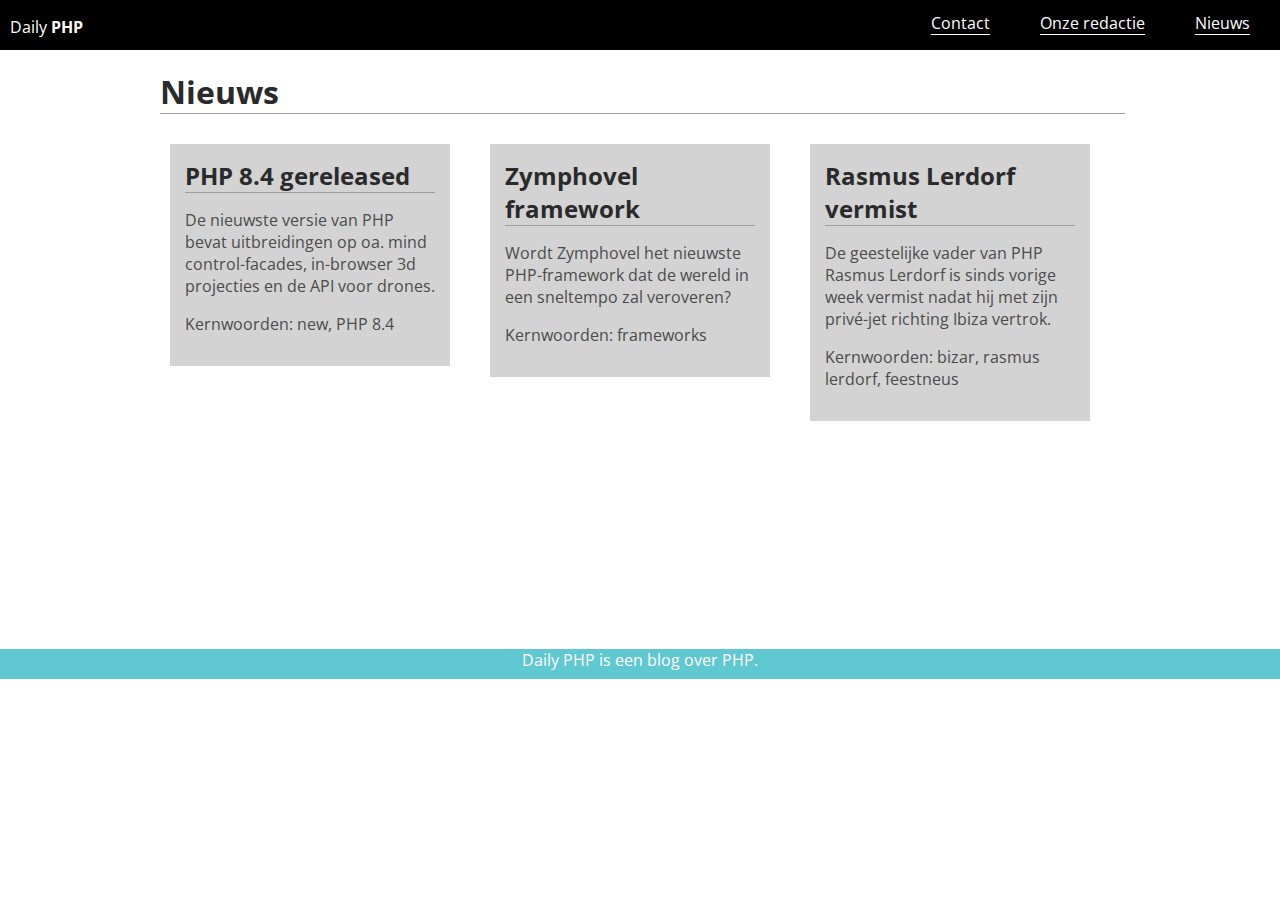
<file: Opdrachten/Include_require/view/index.html>
<!DOCTYPE html>
<html>
<head>
    <meta charset="utf-8">
    <meta name="viewport" content="width=device-width, initial-scale=1">
	<title>Insert_require</title>
	<link rel="stylesheet" type="text/css" href="css/index.css">
	
    <link href='https://fonts.googleapis.com/css?family=Open+Sans' rel='stylesheet' type='text/css'>
    <link href='https://fonts.googleapis.com/css?family=Didact+Gothic' rel='stylesheet' type='text/css'>
</head>

<body>
   
   <nav>
      
       <ul class="cfx">    
                                                                  
            <p>Daily <strong>PHP</strong></p>                                                      
                                                                   
            <li><a href="#">Nieuws</a></li>                                       
            <li><a href="#">Onze redactie</a></li>
            <li><a href="#">Contact</a></li>
            
       </ul>
       
    </nav>   
   
    
    <main id="wrapper">
        
        <h1>Nieuws</h1>
        
        <div class="artikel">
            
            <h2>PHP 8.4 gereleased</h2>
            <p>De nieuwste versie van PHP bevat uitbreidingen op oa. mind control-facades, in-browser 3d projecties en de API voor drones.</p>
            <p>Kernwoorden: new, PHP 8.4</p>
            
        </div>
        
        <div class="artikel">
            
            <h2>Zymphovel framework</h2>
            <p>Wordt Zymphovel het nieuwste PHP-framework dat de wereld in een sneltempo zal veroveren?</p>
            <p>Kernwoorden: frameworks</p>
            
        </div>
        
        <div class="artikel">
            
            <h2>Rasmus Lerdorf vermist</h2>
            <p>De geestelijke vader van PHP Rasmus Lerdorf is sinds vorige week vermist nadat hij met zijn privé-jet richting Ibiza vertrok.</p>
            <p>Kernwoorden: bizar, rasmus lerdorf, feestneus</p>
            
        </div>
        
    </main>
    
    </body>  
    
    <footer>
         
          <p>Daily PHP is een blog over PHP.</p>
          
    </footer> 

</html>
</file>
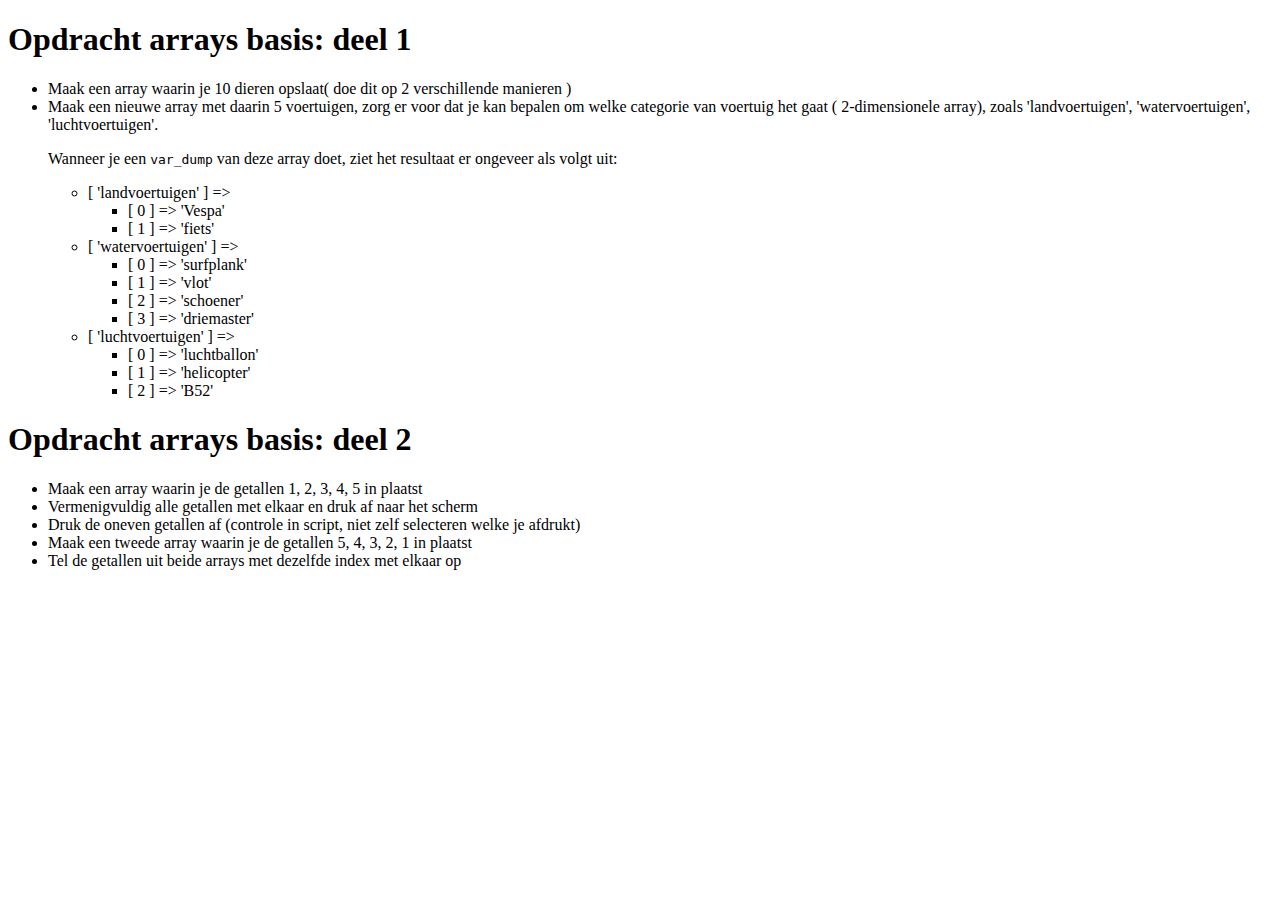
<file: Opdrachten/opdracht-arrays-basis/opdracht-arrays-basis.html>
<!doctype html>
<html>
    <head>
        <meta charset="utf-8">
        <meta name="viewport" content="width=device-width, initial-scale=1">
        <title>Opdracht arrays basis</title>
        <link rel="stylesheet" href="http://web-backend.local/css/global.css">
        <link rel="stylesheet" href="http://web-backend.local/css/facade.css">
        <link rel="stylesheet" href="http://web-backend.local/css/directory.css">
    </head>
    <body class="web-backend-opdracht">
        
        <section class="body">
        
            <h1>Opdracht arrays basis: deel 1</h1>

            <ul>

                <li>Maak een array waarin je 10 dieren opslaat( doe dit op 2 verschillende manieren )</li>

                <li>Maak een nieuwe array met daarin 5 voertuigen, zorg er voor dat je kan bepalen om welke categorie van voertuig het gaat ( 2-dimensionele array), zoals 'landvoertuigen', 'watervoertuigen', 'luchtvoertuigen'. 
                <p>Wanneer je een <code>var_dump</code> van deze array doet, ziet het resultaat er ongeveer als volgt uit:</p>
                    
                    <ul class="array-notation pre">
                        <li>
                            [ 'landvoertuigen' ] => 
                            <ul>
                                <li>[ 0 ] => 'Vespa'</li>
                                <li>[ 1 ] => 'fiets'</li>
                            </ul>
                        </li>
                        <li>
                            [ 'watervoertuigen' ] => 
                            <ul>
                                <li>[ 0 ] => 'surfplank'</li>
                                <li>[ 1 ] => 'vlot'</li>
                                <li>[ 2 ] => 'schoener'</li>
                                <li>[ 3 ] => 'driemaster'</li>
                            </ul>
                        </li>
                        <li>
                            [ 'luchtvoertuigen' ] => 
                            <ul>
                                <li>[ 0 ] => 'luchtballon'</li>
                                <li>[ 1 ] => 'helicopter'</li>
                                <li>[ 2 ] => 'B52'</li>
                            </ul>
                        </li>
                    </ul>

                </li>

            </ul> 

            <h1 class="extra">Opdracht arrays basis: deel 2</h1>

            <ul>
                <li>Maak een array waarin je de getallen 1, 2, 3, 4, 5 in plaatst</li>

                <li>Vermenigvuldig alle getallen met elkaar en druk af naar het scherm</li>

                <li>Druk de oneven getallen af (controle in script, niet zelf selecteren welke je afdrukt)</li>

                <li>Maak een tweede array waarin je de getallen 5, 4, 3, 2, 1 in plaatst</li>

                <li>Tel de getallen uit beide arrays met dezelfde index met elkaar op</li>
            </ul>
        
        </section>

    </body>
</html>
</file>
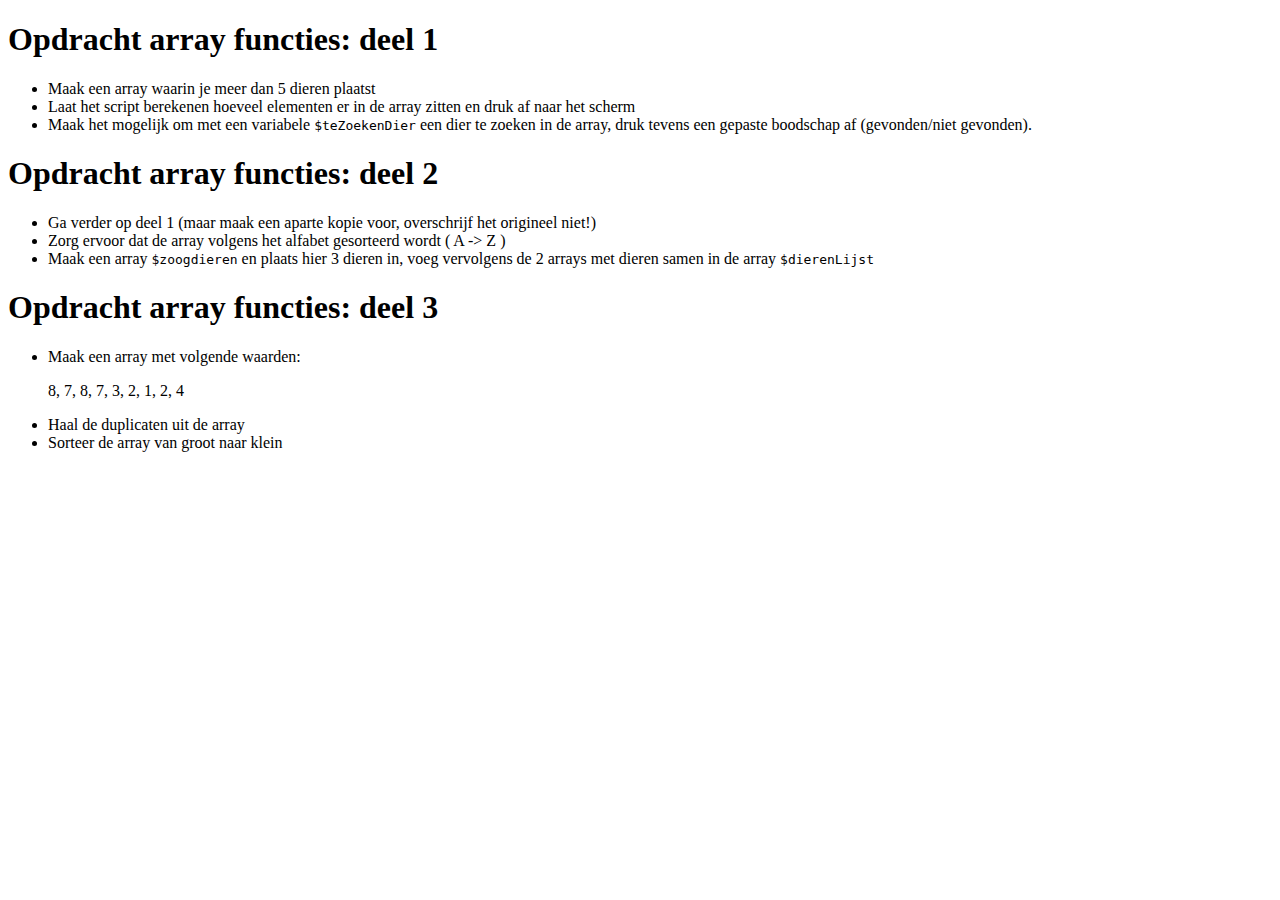
<file: Opdrachten/opdracht-arrays-functions/opdracht-arrays-functions.html>
<!doctype html>
<html>
    <head>
        <meta charset="utf-8">
        <meta name="viewport" content="width=device-width, initial-scale=1">
        <title>Opdracht array functies</title> 
        <link rel="stylesheet" href="http://web-backend.local/css/global.css">
        <link rel="stylesheet" href="http://web-backend.local/css/facade.css">
        <link rel="stylesheet" href="http://web-backend.local/css/directory.css">
    </head>
    <body class="web-backend-opdracht">
        
        <section class="body">
            
            <h1>Opdracht array functies: deel 1</h1>

            <ul>
                <li>Maak een array waarin je meer dan 5 dieren plaatst</li>

                <li>Laat het script berekenen hoeveel elementen er in de array zitten en druk af naar het scherm</li>

                <li>Maak het mogelijk om met een variabele <code>$teZoekenDier</code> een dier te zoeken in de array, druk tevens een gepaste boodschap af (gevonden/niet gevonden).</li>

            </ul> 

            <h1 class="extra">Opdracht array functies: deel 2</h1>

            <ul>
                <li>Ga verder op deel 1 (maar maak een aparte kopie voor, overschrijf het origineel niet!)</li>

                <li>Zorg ervoor dat de array volgens het alfabet gesorteerd wordt ( A -> Z )</li>

                <li>Maak een array <code>$zoogdieren</code> en plaats hier 3 dieren in, voeg vervolgens de 2 arrays met dieren samen in de array <code>$dierenLijst</code></li>
            </ul>


            <h1 class="extra">Opdracht array functies: deel 3</h1>

            <ul>
                <li>Maak een array met volgende waarden:
                    <p>8, 7, 8, 7, 3, 2, 1, 2, 4</p>
                </li>

                <li>Haal de duplicaten uit de array</li>

                <li>Sorteer de array van groot naar klein</li>

            </ul>

        </section>

    </body>
</html>
</file>
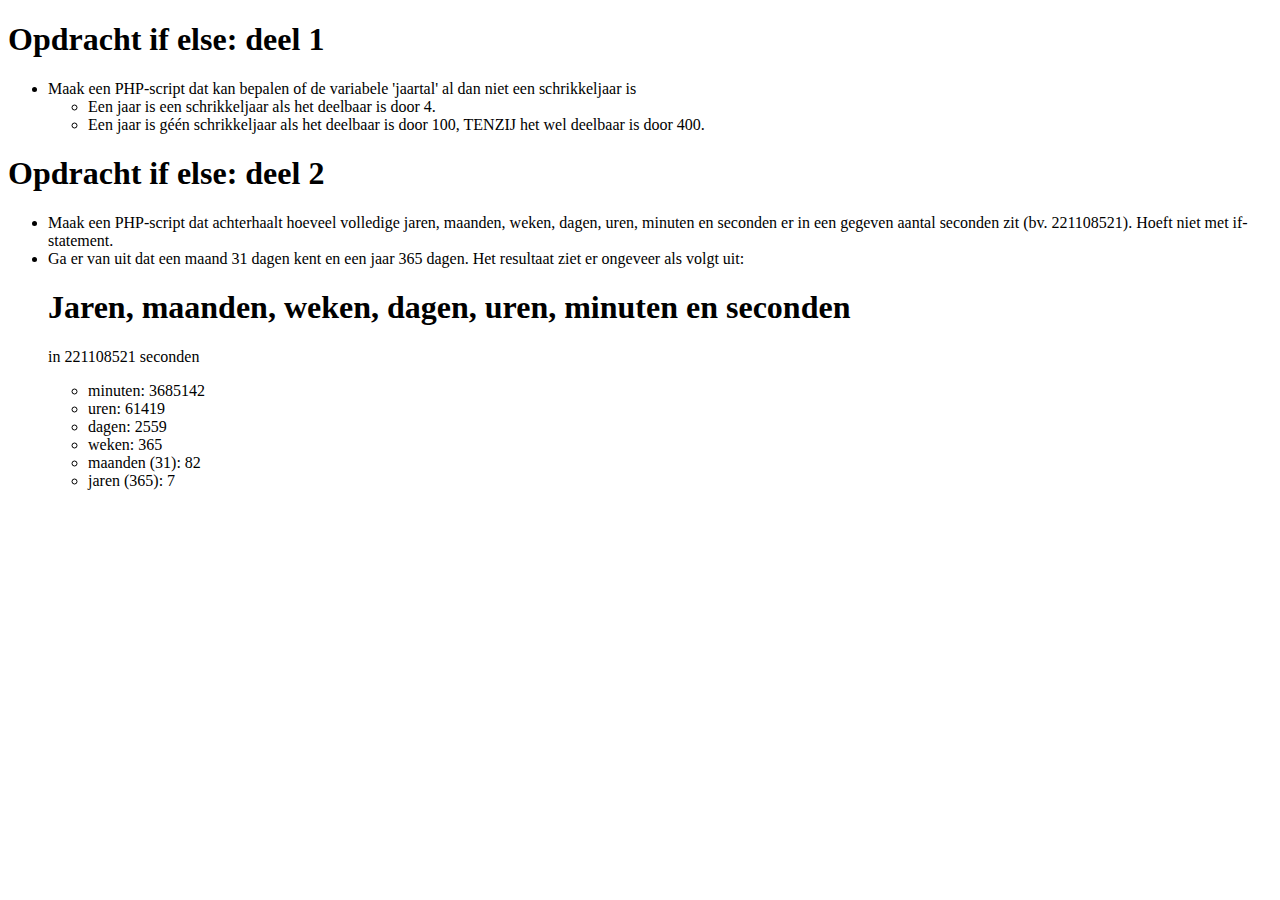
<file: Opdrachten/opdracht-conditional-statements-if-else/opdracht-conditional-statements-if-else.html>
<!doctype html>
<html>
    <head>
        <meta charset="utf-8">
        <meta name="viewport" content="width=device-width, initial-scale=1">
        <title>Opdracht if else</title> 
        <link rel="stylesheet" href="http://web-backend.local/css/global.css">
        <link rel="stylesheet" href="http://web-backend.local/css/facade.css">
        <link rel="stylesheet" href="http://web-backend.local/css/directory.css">
    </head>
    <body class="web-backend-opdracht">
        
        <section class="body">
        
            <h1>Opdracht if else: deel 1</h1>

            <ul>
                <li>Maak een PHP-script dat kan bepalen of de variabele 'jaartal' al dan niet een schrikkeljaar is
                    <ul>
                        <li>Een jaar is een schrikkeljaar als het deelbaar is door 4.</li>
                        <li>Een jaar is géén schrikkeljaar als het deelbaar is door 100, TENZIJ het wel deelbaar is door 400.</li>
                    </ul>
                </li>
            </ul>  

    		<h1 class="extra">Opdracht if else: deel 2</h1>

    		<ul>
                <li>Maak een PHP-script dat achterhaalt hoeveel volledige jaren, maanden, weken, dagen, uren, minuten en seconden er in een gegeven aantal seconden zit (bv. 221108521). Hoeft niet met if-statement.</li>

                <li>
                    Ga er van uit dat een maand 31 dagen kent en een jaar 365 dagen. Het resultaat ziet er ongeveer als volgt uit:
                    
                    <div class="facade-minimal" data-url="http://www.app.local/index.php">
                        
                        <h1>Jaren, maanden, weken, dagen, uren, minuten en seconden</h1>

                        <p>in 221108521 seconden</p>

                        <ul>
                            <li>minuten: 3685142</li>
                            <li>uren: 61419</li>
                            <li>dagen: 2559</li>
                            <li>weken: 365</li>
                            <li>maanden (31): 82</li>
                            <li>jaren (365): 7</li>
                        </ul>
                    </div>

                </li>
    		</ul>

        </section>

    </body>
</html>
</file>
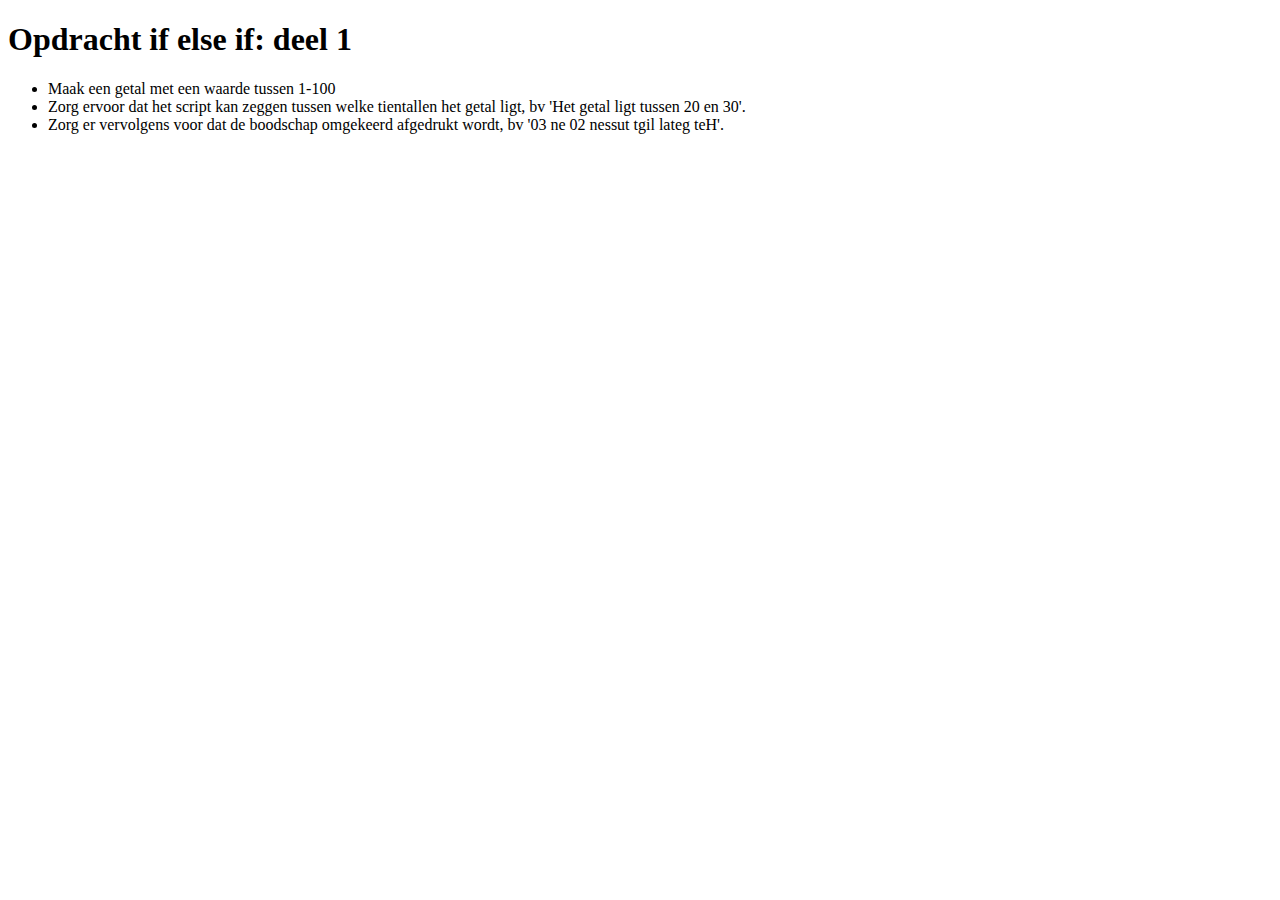
<file: Opdrachten/opdracht-conditional-statements-if-elseif/opdracht-conditional-statements-if-elseif.html>
<!doctype html>
<html>
    <head>
        <meta charset="utf-8">
        <meta name="viewport" content="width=device-width, initial-scale=1">
        <title>Opdracht if else if</title> 
        <link rel="stylesheet" href="http://web-backend.local/css/global.css">
        <link rel="stylesheet" href="http://web-backend.local/css/facade.css">
        <link rel="stylesheet" href="http://web-backend.local/css/directory.css">
    </head>
    <body class="web-backend-opdracht">
        
        <section class="body">
        
            <h1>Opdracht if else if: deel 1</h1>

            <ul>
                <li>Maak een getal met een waarde tussen 1-100</li>
                <li>Zorg ervoor dat het script kan zeggen tussen welke tientallen het getal ligt, bv 'Het getal ligt tussen 20 en 30'.</li>
                <li>Zorg er vervolgens voor dat de boodschap omgekeerd afgedrukt wordt, bv '03 ne 02 nessut tgil lateg teH'.</li>
            </ul>  
        
        </section>

    </body>
</html>
</file>
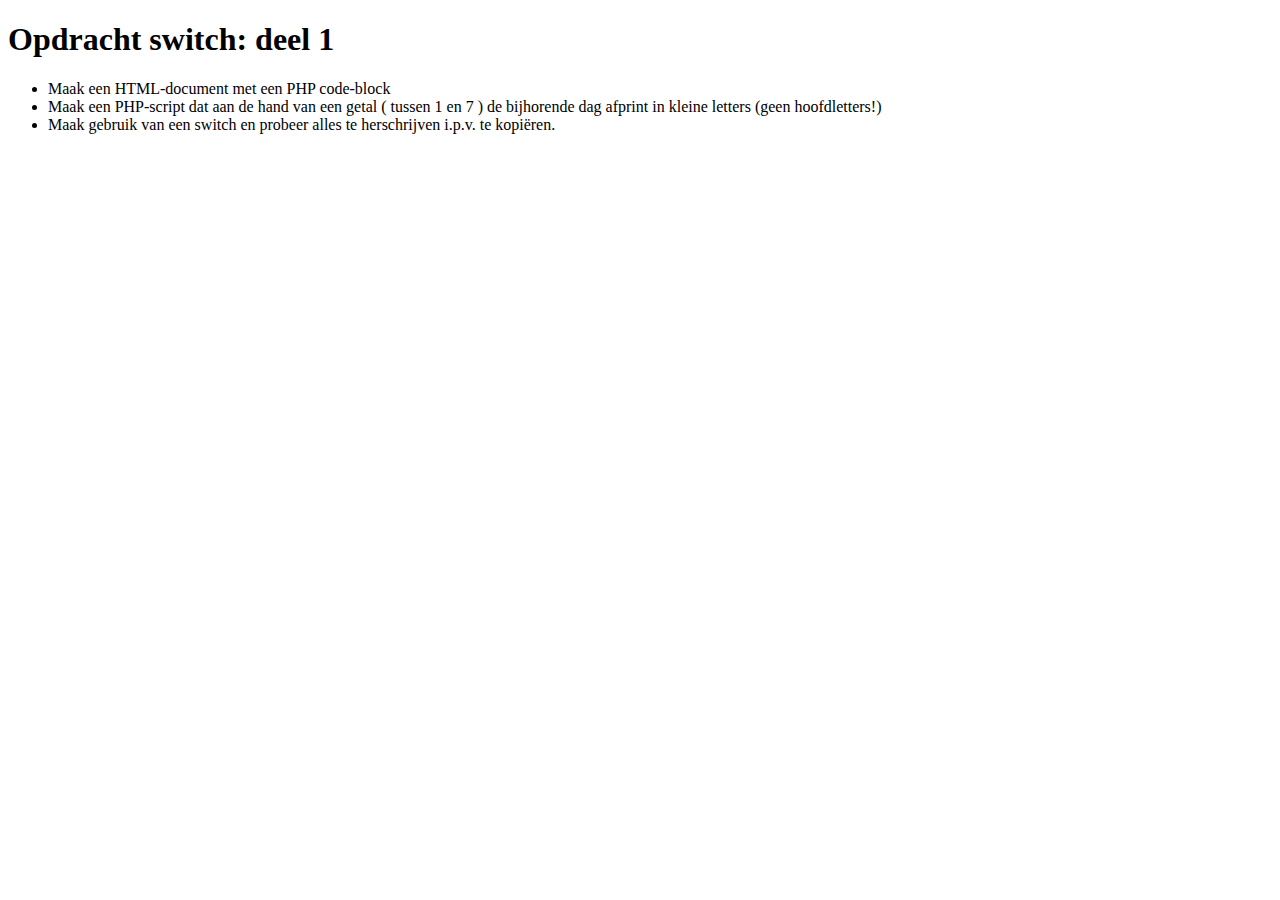
<file: Opdrachten/opdracht-conditional-statements-switch/opdracht-conditional-statements-switch.html>
<!doctype html>
<html>
    <head>
        <meta charset="utf-8">
        <meta name="viewport" content="width=device-width, initial-scale=1">
        <title>Opdracht switch</title>
        <link rel="stylesheet" href="http://web-backend.local/css/global.css">
        <link rel="stylesheet" href="http://web-backend.local/css/facade.css">
        <link rel="stylesheet" href="http://web-backend.local/css/directory.css">
    </head>
    <body class="web-backend-opdracht">
        
        <section class="body">
        
            <h1>Opdracht switch: deel 1</h1>

            <ul>
                <li>Maak een HTML-document met een PHP code-block</li>
                <li>Maak een PHP-script dat aan de hand van een getal ( tussen 1 en 7 ) de bijhorende dag afprint in kleine letters (geen hoofdletters!)</li>
                <li>Maak gebruik van een switch en probeer alles te herschrijven i.p.v. te kopiëren.</li>
            </ul>  

        </section>

    </body>
</html>
</file>
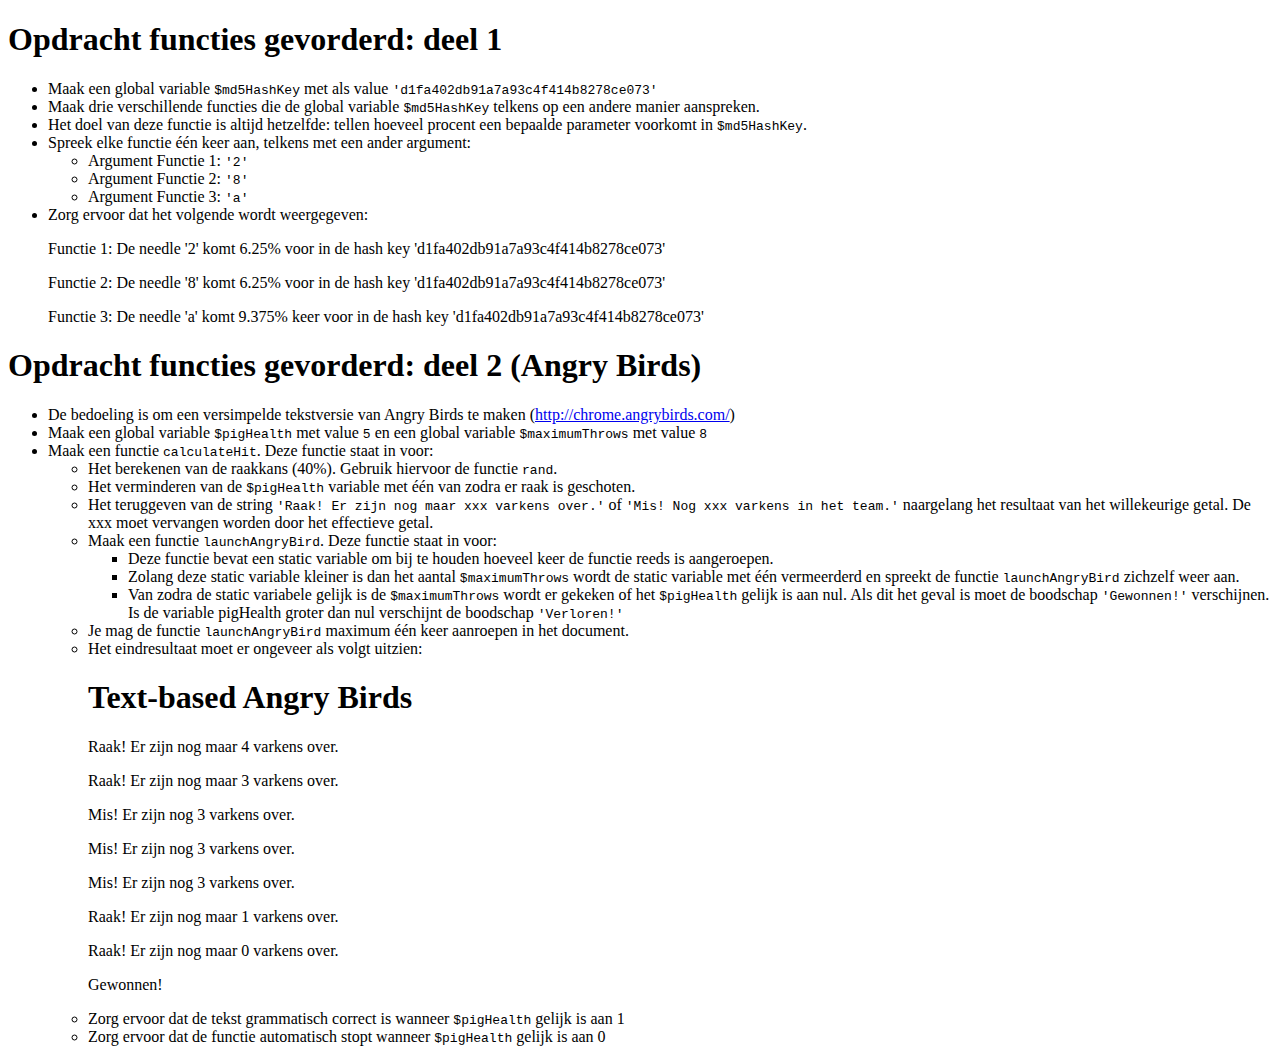
<file: Opdrachten/opdracht-functions-gevorderd/opdracht-functions-gevorderd.html>
<!doctype html>
<html>
    <head>
        <meta charset="utf-8">
        <meta name="viewport" content="width=device-width, initial-scale=1">
        <title>Opdracht functies gevorderd</title>
        <link rel="stylesheet" href="http://web-backend.local/css/global.css">
        <link rel="stylesheet" href="http://web-backend.local/css/facade.css">
        <link rel="stylesheet" href="http://web-backend.local/css/directory.css">
    </head>
    <body class="web-backend-opdracht">
        
        <section class="body">
        
            <h1>Opdracht functies gevorderd: deel 1</h1>

            <ul>
                <li>Maak een global variable <code>$md5HashKey</code> met als value <code>'d1fa402db91a7a93c4f414b8278ce073'</code></li>

                <li>Maak drie verschillende functies die de global variable <code>$md5HashKey</code> telkens op een andere manier aanspreken. </li>

                <li>Het doel van deze functie is altijd hetzelfde: tellen hoeveel procent een bepaalde parameter voorkomt in <code>$md5HashKey</code>.</li>

                <li>Spreek elke functie één keer aan, telkens met een ander argument:
                    <ul>
                        <li>Argument Functie 1: <code>'2'</code></li>
                        <li>Argument Functie 2: <code>'8'</code></li>
                        <li>Argument Functie 3: <code>'a'</code></li>
                    </ul>
                </li>

                <li>
                    Zorg ervoor dat het volgende wordt weergegeven: 

                    <div class="facade-minimal" data-url="http://www.app.local/index.php">
                        <p>Functie 1: De needle '2' komt 6.25% voor in de hash key 'd1fa402db91a7a93c4f414b8278ce073'</p>
                        <p>Functie 2: De needle '8' komt 6.25% voor in de hash key 'd1fa402db91a7a93c4f414b8278ce073'</p>
                        <p>Functie 3: De needle 'a' komt 9.375% keer voor in de hash key 'd1fa402db91a7a93c4f414b8278ce073'</p>
                    </div>
                </li>

            </ul>

            <h1 class="extra">Opdracht functies gevorderd: deel 2 (Angry Birds)</h1>

            <ul>
               
                <li>De bedoeling is om een versimpelde tekstversie van Angry Birds te maken (<a href="http://chrome.angrybirds.com/" target="_blank">http://chrome.angrybirds.com/</a>)</li>

                <li>Maak een global variable <code>$pigHealth</code> met value <code>5</code> en een global variable <code>$maximumThrows</code> met value <code>8</code></li>

                <li>Maak een functie <code>calculateHit</code>. Deze functie staat in voor:
                    <ul>
                        <li>Het berekenen van de raakkans (40%). Gebruik hiervoor de functie <code>rand</code>.

                        <li>Het verminderen van de <code>$pigHealth</code> variable met één van zodra er raak is geschoten.

                        <li>Het teruggeven van de string <code>'Raak! Er zijn nog maar xxx varkens over.'</code> of <code>'Mis! Nog xxx varkens in het team.'</code> naargelang het resultaat van het willekeurige getal. De xxx moet vervangen worden door het effectieve getal.
                    </li>
                </li>

                <li>Maak een functie <code>launchAngryBird</code>. Deze functie staat in voor:
                    <ul>
                        <li>Deze functie bevat een static variable om bij te houden hoeveel keer de functie reeds is aangeroepen.

                        <li>Zolang deze static variable kleiner is dan het aantal <code>$maximumThrows</code> wordt de static variable met één vermeerderd en spreekt de functie <code>launchAngryBird</code> zichzelf weer aan.

                        <li>Van zodra de static variabele gelijk is de <code>$maximumThrows</code> wordt er gekeken of het <code>$pigHealth</code> gelijk is aan nul. Als dit het geval is moet de boodschap <code>'Gewonnen!'</code> verschijnen. Is de variable pigHealth groter dan nul verschijnt de boodschap <code>'Verloren!'</code>
                        </li>
                    </ul>
                </li>


                <li>Je mag de functie <code>launchAngryBird</code> maximum één keer aanroepen in het document.</li>

                <li>
                    Het eindresultaat moet er ongeveer als volgt uitzien:

                    <div class="facade-minimal" data-url="http://www.app.local/index.php">

                        <h1>Text-based Angry Birds</h1>
                    
                        <p>Raak! Er zijn nog maar 4 varkens over.</p>
                       
                        <p>Raak! Er zijn nog maar 3 varkens over.</p>
                       
                        <p>Mis! Er zijn nog 3 varkens over.</p>
                       
                        <p>Mis! Er zijn nog 3 varkens over.</p>
                       
                        <p>Mis! Er zijn nog 3 varkens over.</p>

                        <p>Raak! Er zijn nog maar 1 varkens over.</p>

                        <p>Raak! Er zijn nog maar 0 varkens over.</p>

                        <p>Gewonnen!</p>

                    </div>
                </li>

                <li class="extension">Zorg ervoor dat de tekst grammatisch correct is wanneer <code>$pigHealth</code> gelijk is aan 1</li>

                <li class="extension">Zorg ervoor dat de functie automatisch stopt wanneer <code>$pigHealth</code> gelijk is aan 0</li>

            </ul>
        </section>

    </body>
</html>
</file>
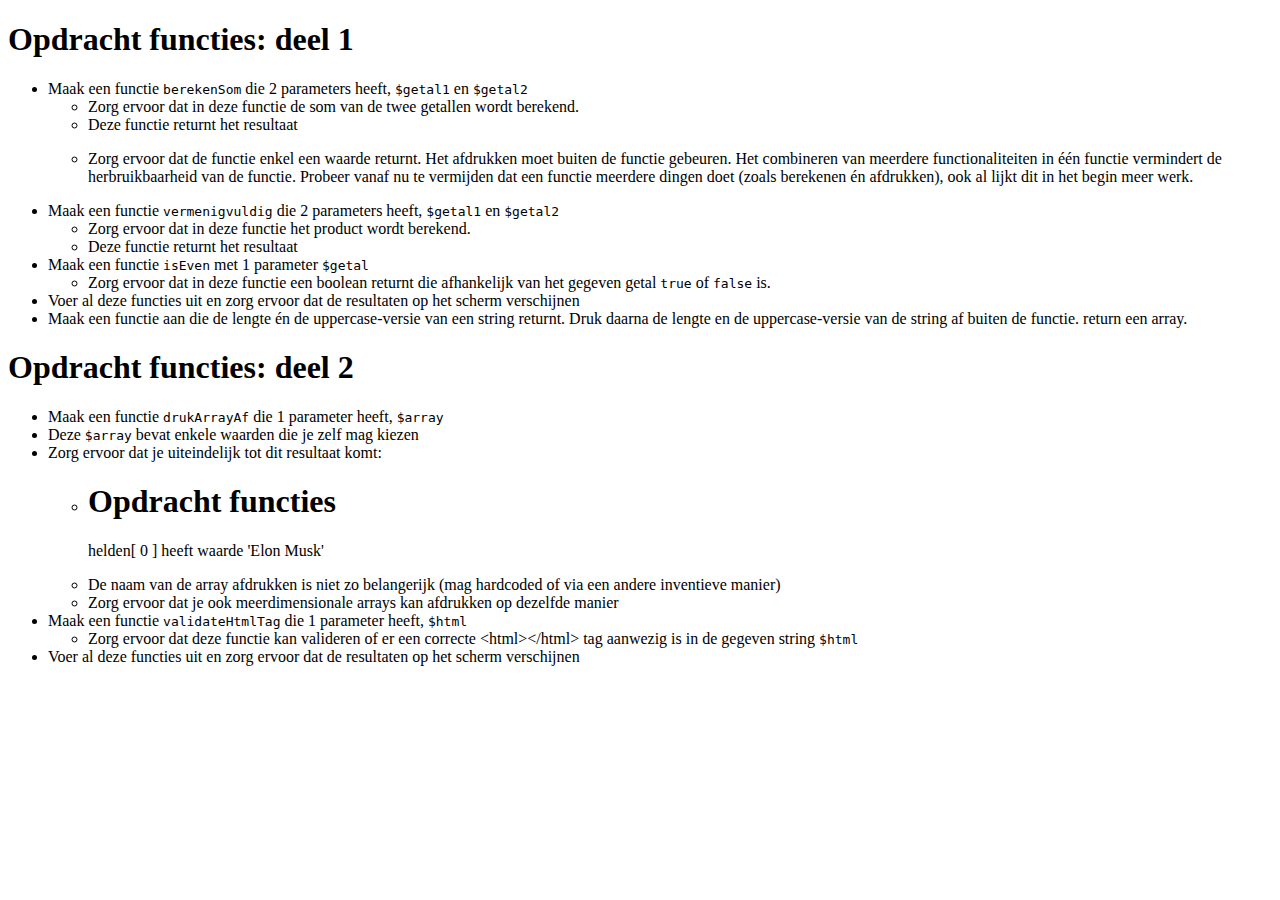
<file: Opdrachten/opdracht-functions/opdracht-functions.html>
<!doctype html>
<html>
    <head>
        <meta charset="utf-8">
        <meta name="viewport" content="width=device-width, initial-scale=1">
        <title>Opdracht functies</title>
        <link rel="stylesheet" href="http://web-backend.local/css/global.css">
        <link rel="stylesheet" href="http://web-backend.local/css/facade.css">
        <link rel="stylesheet" href="http://web-backend.local/css/directory.css">
    </head>
    <body class="web-backend-opdracht">
        
        <section class="body">
        
            <h1>Opdracht functies: deel 1</h1>

            <ul>

                <li>Maak een functie <code>berekenSom</code> die 2 parameters heeft, <code>$getal1</code> en <code>$getal2</code>

                    <ul>
                        <li>Zorg ervoor dat in deze functie de som van de twee getallen wordt berekend.</li>
                        <li>Deze functie returnt het resultaat</li>
                        <li>
                            <p class="remark">Zorg ervoor dat de functie enkel een waarde returnt. Het afdrukken moet buiten de functie gebeuren. 
                                Het combineren van meerdere functionaliteiten in één functie vermindert de herbruikbaarheid van de functie. Probeer vanaf nu te vermijden dat een functie meerdere dingen doet (zoals berekenen én afdrukken), ook al lijkt dit in het begin meer werk.</p>
                        </li>
                    </ul>
                </li>


                <li>Maak een functie <code>vermenigvuldig</code> die 2 parameters heeft, <code>$getal1</code> en <code>$getal2</code>

                    <ul>
                        <li>Zorg ervoor dat in deze functie het product wordt berekend.</li>
                        <li>Deze functie returnt het resultaat</li>
                    </ul>
                </li>

                <li>Maak een functie <code>isEven</code> met 1 parameter <code>$getal</code>

                    <ul>
                        <li>Zorg ervoor dat in deze functie een boolean returnt die afhankelijk van het gegeven getal <code>true</code> of <code>false</code> is.</li>
                    </ul>
                </li>

                <li>Voer al deze functies uit en zorg ervoor dat de resultaten op het scherm verschijnen</li>

                <li class="extension">Maak een functie aan die de lengte én de uppercase-versie van een string returnt. Druk daarna de lengte en de uppercase-versie van de string af buiten de functie. <span class="tip">return een array.</span></li>

            </ul>

            <h1 class="extra">Opdracht functies: deel 2</h1>

            <ul>
                <li>Maak een functie <code>drukArrayAf</code> die 1 parameter heeft, <code>$array</code></li>

                <li>Deze <code>$array</code> bevat enkele waarden die je zelf mag kiezen</li>

                <li>Zorg ervoor dat je uiteindelijk tot dit resultaat komt:

                    <ul>
                        <li>
                            <div class="facade-minimal" data-url="http://www.app.local/index.php">
                                
                                <h1>Opdracht functies</h1>
                                
                                <p>helden[ 0 ] heeft waarde 'Elon Musk'</p>  
                            
                            </div>
                            
                        </li>

                        <li>De naam van de array afdrukken is niet zo belangerijk (mag hardcoded of via een andere inventieve manier)</li>
                        
                        <li class="extension">Zorg ervoor dat je ook meerdimensionale arrays kan afdrukken op dezelfde manier</li>
                    </ul>
                </li>

                <li>Maak een functie <code>validateHtmlTag</code> die 1 parameter heeft, <code>$html</code>

                    <ul>
                        <li>Zorg ervoor dat deze functie kan valideren of er een correcte &lt;html&gt;&lt;/html&gt; tag aanwezig is in de gegeven string <code>$html</code></li>
                    </ul>
                </li>

                <li>Voer al deze functies uit en zorg ervoor dat de resultaten op het scherm verschijnen</li>

            </ul>

        </section>

    </body>
</html>
</file>
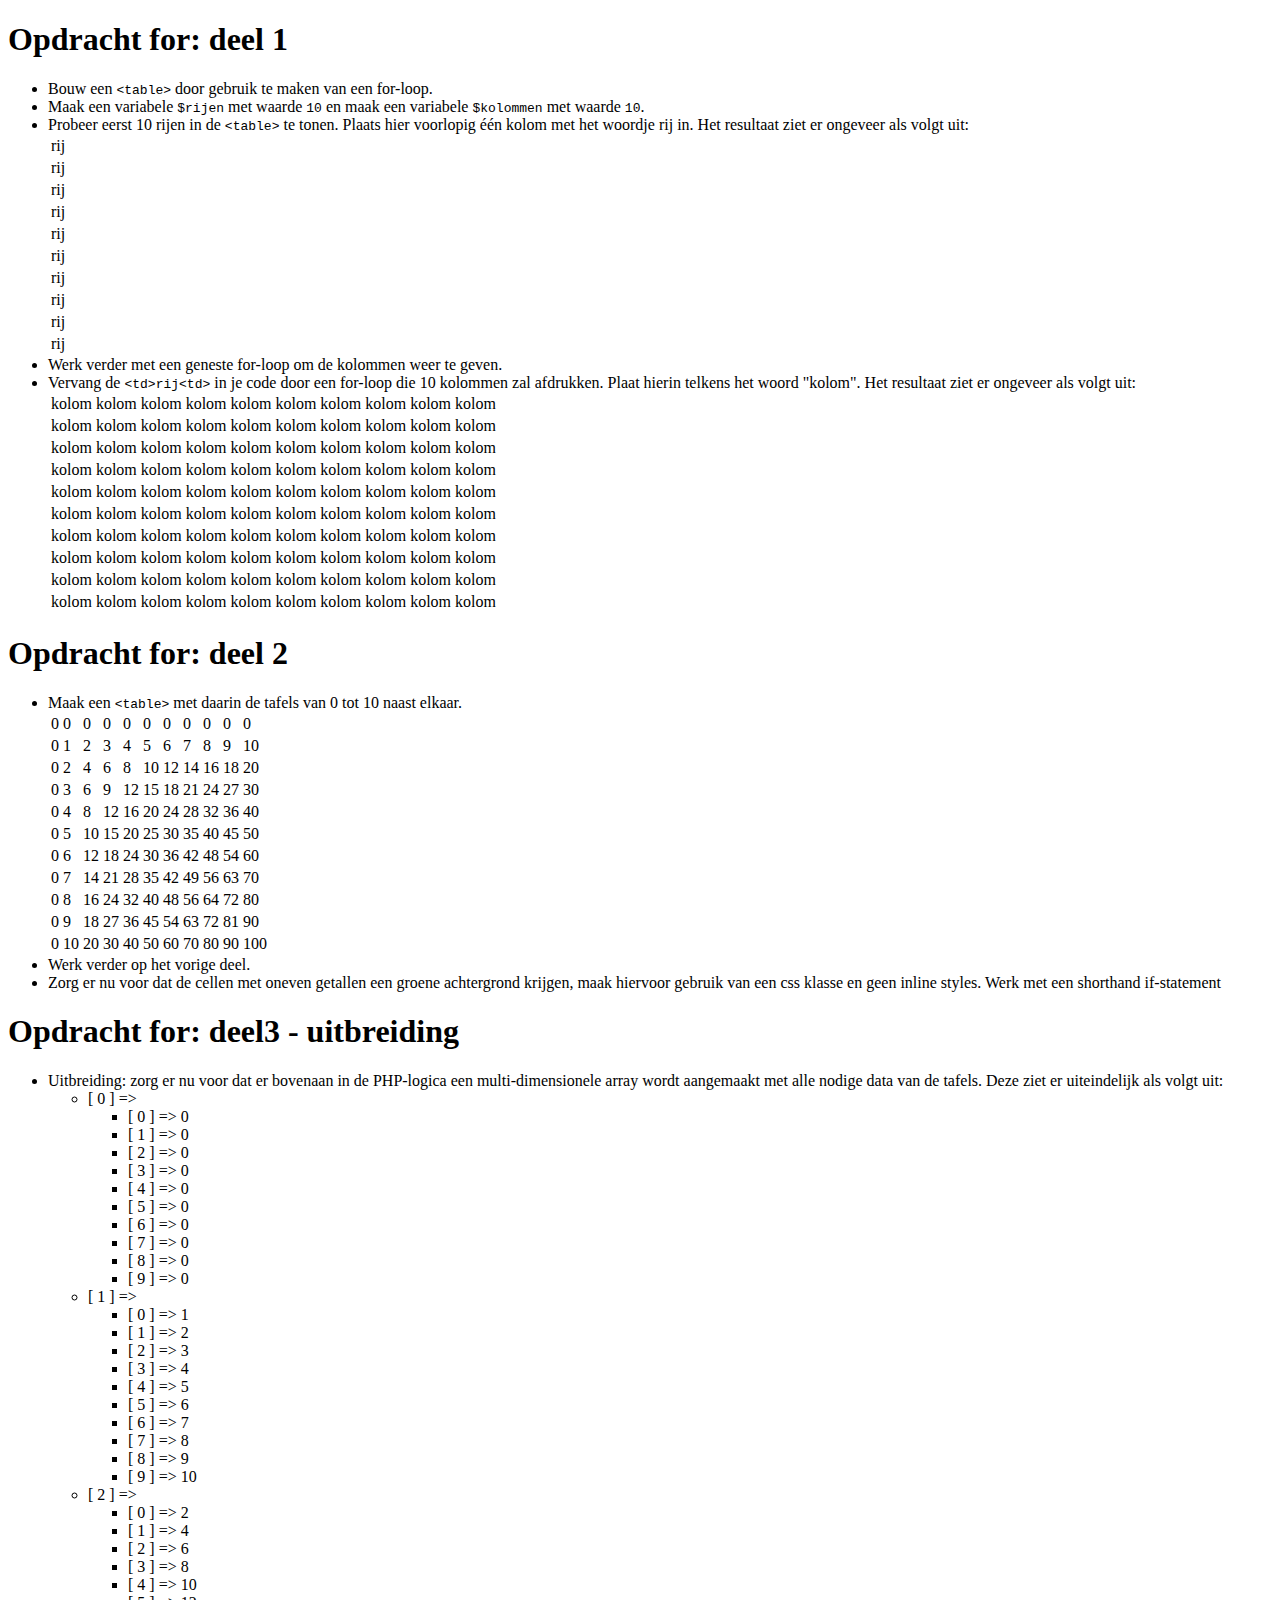
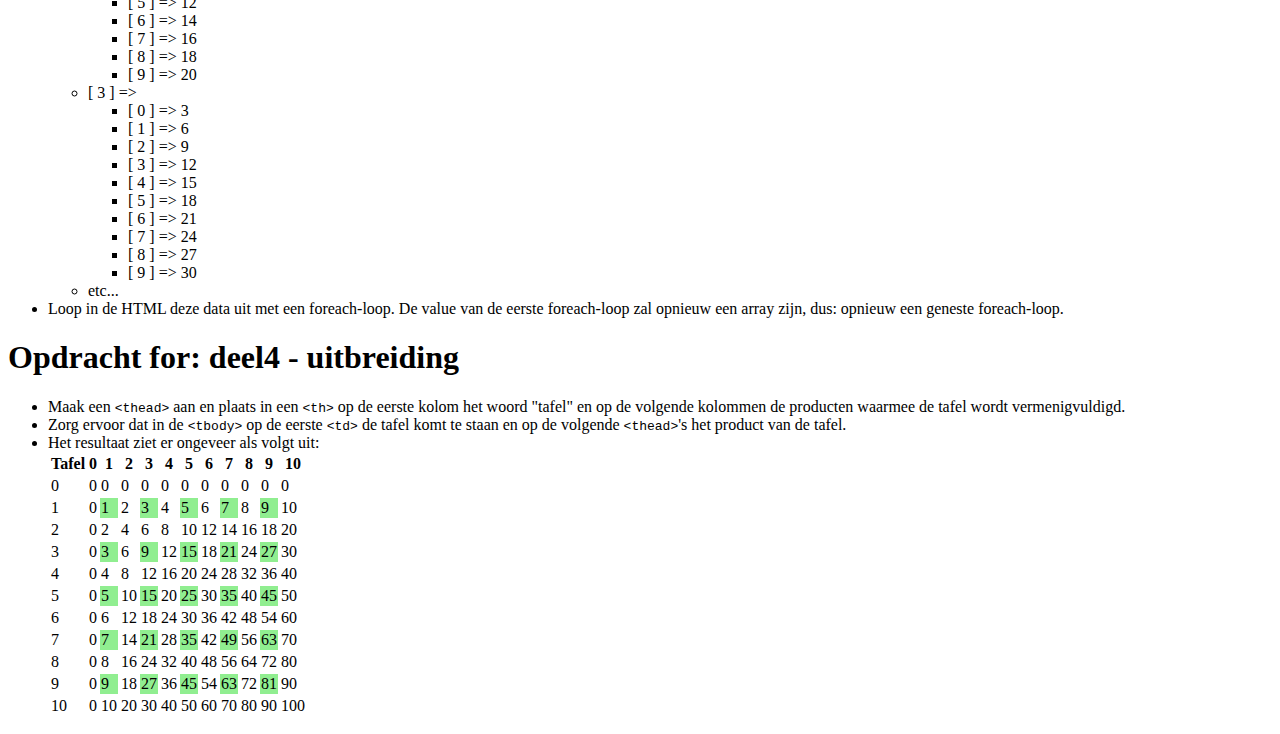
<file: Opdrachten/opdracht-looping-statements-for/opdracht-looping-statements-for.html>
<!doctype html>
<html>
    <head>
        <meta charset="utf-8">
        <meta name="viewport" content="width=device-width, initial-scale=1">
        <title>Opdracht for</title>
        <link rel="stylesheet" href="http://web-backend.local/css/global.css">
        <link rel="stylesheet" href="http://web-backend.local/css/facade.css">
        <link rel="stylesheet" href="http://web-backend.local/css/directory.css">
    </head>
    <body class="web-backend-opdracht">
        
        <section class="body">

        <style>
            .oneven
            {
                background-color    :   lightgreen;
            }
        </style>

            <h1>Opdracht for: deel 1</h1>

            <ul>

                <li>Bouw een <code>&lt;table&gt;</code> door gebruik te maken van een for-loop.</li>

                <li>Maak een variabele <code>$rijen</code> met waarde <code>10</code> en maak een variabele <code>$kolommen</code> met waarde <code>10</code>.</li>

                <li>
                    Probeer eerst 10 rijen in de <code>&lt;table&gt;</code> te tonen. Plaats hier voorlopig één kolom met het woordje rij in. Het resultaat ziet er ongeveer als volgt uit:

                    <div class="facade-minimal" data-url="http://www.app.local/index.php">
                        
                        <table>
                            <tr>
                                <td>rij</td>
                            </tr>
                            <tr>
                                <td>rij</td>
                            </tr>
                            <tr>
                                <td>rij</td>
                            </tr>
                            <tr>
                                <td>rij</td>
                            </tr>
                            <tr>
                                <td>rij</td>
                            </tr>
                            <tr>
                                <td>rij</td>
                            </tr>
                            <tr>
                                <td>rij</td>
                            </tr>
                            <tr>
                                <td>rij</td>
                            </tr>
                            <tr>
                                <td>rij</td>
                            </tr>
                            <tr>
                                <td>rij</td>
                            </tr>
                        </table>
                    </div>
                </li>

                <li>Werk verder met een geneste for-loop om de kolommen weer te geven.</li>

                <li>
                    Vervang de <code>&lt;td&gt;rij&lt;td&gt;</code> in je code door een for-loop die 10 kolommen zal afdrukken. Plaat hierin telkens het woord "kolom". Het resultaat ziet er ongeveer als volgt uit:

                     <div class="facade-minimal" data-url="http://www.app.local/index.php">
                        
                        <table>
                            <tr>
                                <td>kolom</td>
                                <td>kolom</td>
                                <td>kolom</td>
                                <td>kolom</td>
                                <td>kolom</td>
                                <td>kolom</td>
                                <td>kolom</td>
                                <td>kolom</td>
                                <td>kolom</td>
                                <td>kolom</td>
                            </tr>
                            
                            <tr>
                                <td>kolom</td>
                                <td>kolom</td>
                                <td>kolom</td>
                                <td>kolom</td>
                                <td>kolom</td>
                                <td>kolom</td>
                                <td>kolom</td>
                                <td>kolom</td>
                                <td>kolom</td>
                                <td>kolom</td>
                            </tr>
                            
                            <tr>
                                <td>kolom</td>
                                <td>kolom</td>
                                <td>kolom</td>
                                <td>kolom</td>
                                <td>kolom</td>
                                <td>kolom</td>
                                <td>kolom</td>
                                <td>kolom</td>
                                <td>kolom</td>
                                <td>kolom</td>
                            </tr>

                            <tr>
                                <td>kolom</td>
                                <td>kolom</td>
                                <td>kolom</td>
                                <td>kolom</td>
                                <td>kolom</td>
                                <td>kolom</td>
                                <td>kolom</td>
                                <td>kolom</td>
                                <td>kolom</td>
                                <td>kolom</td>
                            </tr>

                            <tr>
                                <td>kolom</td>
                                <td>kolom</td>
                                <td>kolom</td>
                                <td>kolom</td>
                                <td>kolom</td>
                                <td>kolom</td>
                                <td>kolom</td>
                                <td>kolom</td>
                                <td>kolom</td>
                                <td>kolom</td>
                            </tr>

                            <tr>
                                <td>kolom</td>
                                <td>kolom</td>
                                <td>kolom</td>
                                <td>kolom</td>
                                <td>kolom</td>
                                <td>kolom</td>
                                <td>kolom</td>
                                <td>kolom</td>
                                <td>kolom</td>
                                <td>kolom</td>
                            </tr>

                            <tr>
                                <td>kolom</td>
                                <td>kolom</td>
                                <td>kolom</td>
                                <td>kolom</td>
                                <td>kolom</td>
                                <td>kolom</td>
                                <td>kolom</td>
                                <td>kolom</td>
                                <td>kolom</td>
                                <td>kolom</td>
                            </tr>

                            <tr>
                                <td>kolom</td>
                                <td>kolom</td>
                                <td>kolom</td>
                                <td>kolom</td>
                                <td>kolom</td>
                                <td>kolom</td>
                                <td>kolom</td>
                                <td>kolom</td>
                                <td>kolom</td>
                                <td>kolom</td>
                            </tr>

                            <tr>
                                <td>kolom</td>
                                <td>kolom</td>
                                <td>kolom</td>
                                <td>kolom</td>
                                <td>kolom</td>
                                <td>kolom</td>
                                <td>kolom</td>
                                <td>kolom</td>
                                <td>kolom</td>
                                <td>kolom</td>
                            </tr>

                            <tr>
                                <td>kolom</td>
                                <td>kolom</td>
                                <td>kolom</td>
                                <td>kolom</td>
                                <td>kolom</td>
                                <td>kolom</td>
                                <td>kolom</td>
                                <td>kolom</td>
                                <td>kolom</td>
                                <td>kolom</td>
                            </tr>
                        </table>
                    </div>
                </li>

            </ul> 
            
            <h1>Opdracht for: deel 2</h1>

            <ul>

                <li>Maak een <code>&lt;table&gt;</code> met daarin de tafels van 0 tot 10 naast elkaar.
                
                    <div class="facade-minimal" data-url="http://www.app.local/index.php">
                        
                        <table>
                            <tr> 
                                <td>0</td>
                                <td>0</td>
                                <td>0</td>
                                <td>0</td>
                                <td>0</td>
                                <td>0</td>
                                <td>0</td>
                                <td>0</td>
                                <td>0</td>
                                <td>0</td>
                                <td>0</td>
                            </tr>
                                                        
                            <tr>    
                                <td>0</td>
                                <td>1</td>
                                <td>2</td>
                                <td>3</td>
                                <td>4</td>
                                <td>5</td>
                                <td>6</td>
                                <td>7</td>
                                <td>8</td>
                                <td>9</td>
                                <td>10</td>
                            </tr>
                                                        
                            <tr>    
                                <td>0</td>
                                <td>2</td>
                                <td>4</td>
                                <td>6</td>
                                <td>8</td>
                                <td>10</td>
                                <td>12</td>
                                <td>14</td>
                                <td>16</td>
                                <td>18</td>
                                <td>20</td>
                            </tr>
                                                        
                            <tr>    
                                <td>0</td>
                                <td>3</td>
                                <td>6</td>
                                <td>9</td>
                                <td>12</td>
                                <td>15</td>
                                <td>18</td>
                                <td>21</td>
                                <td>24</td>
                                <td>27</td>
                                <td>30</td>
                            </tr>
                                                        
                            <tr>    
                                <td>0</td>
                                <td>4</td>
                                <td>8</td>
                                <td>12</td>
                                <td>16</td>
                                <td>20</td>
                                <td>24</td>
                                <td>28</td>
                                <td>32</td>
                                <td>36</td>
                                <td>40</td>
                            </tr>
                                                        
                            <tr>    
                                <td>0</td>
                                <td>5</td>
                                <td>10</td>
                                <td>15</td>
                                <td>20</td>
                                <td>25</td>
                                <td>30</td>
                                <td>35</td>
                                <td>40</td>
                                <td>45</td>
                                <td>50</td>
                            </tr>
                                                        
                            <tr>    
                                <td>0</td>
                                <td>6</td>
                                <td>12</td>
                                <td>18</td>
                                <td>24</td>
                                <td>30</td>
                                <td>36</td>
                                <td>42</td>
                                <td>48</td>
                                <td>54</td>
                                <td>60</td>
                            </tr>
                                                        
                            <tr>    
                                <td>0</td>
                                <td>7</td>
                                <td>14</td>
                                <td>21</td>
                                <td>28</td>
                                <td>35</td>
                                <td>42</td>
                                <td>49</td>
                                <td>56</td>
                                <td>63</td>
                                <td>70</td>
                            </tr>
                                                        
                            <tr>    
                                <td>0</td>
                                <td>8</td>
                                <td>16</td>
                                <td>24</td>
                                <td>32</td>
                                <td>40</td>
                                <td>48</td>
                                <td>56</td>
                                <td>64</td>
                                <td>72</td>
                                <td>80</td>
                            </tr>
                                                        
                            <tr>    
                                <td>0</td>
                                <td>9</td>
                                <td>18</td>
                                <td>27</td>
                                <td>36</td>
                                <td>45</td>
                                <td>54</td>
                                <td>63</td>
                                <td>72</td>
                                <td>81</td>
                                <td>90</td>
                            </tr>
                                                        
                            <tr>    
                                <td>0</td>
                                <td>10</td>
                                <td>20</td>
                                <td>30</td>
                                <td>40</td>
                                <td>50</td>
                                <td>60</td>
                                <td>70</td>
                                <td>80</td>
                                <td>90</td>
                                <td>100</td>
                            </tr>
                        </table>
                    </div>
                    
                </li>

                <li>Werk verder op het vorige deel.</li>

                <li>
                    Zorg er nu voor dat de cellen met oneven getallen een groene achtergrond krijgen, maak hiervoor gebruik van een css klasse en geen inline styles. 
                    <span class="tip">Werk met een shorthand if-statement</span>
                </li>                

            </ul> 

        <h1 class="extra">Opdracht for: deel3 - uitbreiding</h1>

        <ul>
            <li>Uitbreiding: zorg er nu voor dat er bovenaan in de PHP-logica een multi-dimensionele array wordt aangemaakt met alle nodige data van de tafels. Deze ziet er uiteindelijk als volgt uit:
                
                <ul class="array-notation pre">
                    <li>
                        [ 0 ] => 
                        <ul>
                            <li>[ 0 ] => 0</li>
                            <li>[ 1 ] => 0</li>
                            <li>[ 2 ] => 0</li>
                            <li>[ 3 ] => 0</li>
                            <li>[ 4 ] => 0</li>
                            <li>[ 5 ] => 0</li>
                            <li>[ 6 ] => 0</li>
                            <li>[ 7 ] => 0</li>
                            <li>[ 8 ] => 0</li>
                            <li>[ 9 ] => 0</li>
                        </ul>
                    </li>

                    <li>
                        [ 1 ] => 
                        <ul>
                            <li>[ 0 ] => 1</li>
                            <li>[ 1 ] => 2</li>
                            <li>[ 2 ] => 3</li>
                            <li>[ 3 ] => 4</li>
                            <li>[ 4 ] => 5</li>
                            <li>[ 5 ] => 6</li>
                            <li>[ 6 ] => 7</li>
                            <li>[ 7 ] => 8</li>
                            <li>[ 8 ] => 9</li>
                            <li>[ 9 ] => 10</li>
                        </ul>
                    </li>

                    <li>
                        [ 2 ] => 
                        <ul>
                            <li>[ 0 ] => 2</li>
                            <li>[ 1 ] => 4</li>
                            <li>[ 2 ] => 6</li>
                            <li>[ 3 ] => 8</li>
                            <li>[ 4 ] => 10</li>
                            <li>[ 5 ] => 12</li>
                            <li>[ 6 ] => 14</li>
                            <li>[ 7 ] => 16</li>
                            <li>[ 8 ] => 18</li>
                            <li>[ 9 ] => 20</li>
                        </ul>
                    </li>

                    <li>
                        [ 3 ] => 
                        <ul>
                            <li>[ 0 ] => 3</li>
                            <li>[ 1 ] => 6</li>
                            <li>[ 2 ] => 9</li>
                            <li>[ 3 ] => 12</li>
                            <li>[ 4 ] => 15</li>
                            <li>[ 5 ] => 18</li>
                            <li>[ 6 ] => 21</li>
                            <li>[ 7 ] => 24</li>
                            <li>[ 8 ] => 27</li>
                            <li>[ 9 ] => 30</li>
                        </ul>
                    </li>

                    <li>etc...</li>
                   
                </ul>

            </li>

            <li>
                Loop in de HTML deze data uit met een foreach-loop. De value van de eerste foreach-loop zal opnieuw een array zijn, dus: opnieuw een geneste foreach-loop.
            </li>
        </ul>

        <h1 class="extra">Opdracht for: deel4 - uitbreiding</h1>

        <ul>
            
            <li>Maak een <code>&lt;thead&gt;</code> aan en plaats in een <code>&lt;th&gt;</code>  op de eerste kolom het woord "tafel" en op de volgende kolommen de producten waarmee de tafel wordt vermenigvuldigd.</li>

            <li>Zorg ervoor dat in de <code>&lt;tbody&gt;</code> op de eerste <code>&lt;td&gt;</code> de tafel komt te staan en op de volgende <code>&lt;thead&gt;</code>'s het product van de tafel.</li>

            <li>
                Het resultaat ziet er ongeveer als volgt uit:

                <div class="facade-minimal" data-url="http://www.app.local/index.php">
                        
                    <table>
                
                        <thead>
                            <th>Tafel</th>
                            <th>0</th>
                            <th>1</th>
                            <th>2</th>
                            <th>3</th>
                            <th>4</th>
                            <th>5</th>
                            <th>6</th>
                            <th>7</th>
                            <th>8</th>
                            <th>9</th>
                            <th>10</th>        
                        </thead>

                        <tbody>
                            <tr>
                                <td>0</td>
                                <td>0</td>
                                <td>0</td>
                                <td>0</td>
                                <td>0</td>
                                <td>0</td>
                                <td>0</td>
                                <td>0</td>
                                <td>0</td>
                                <td>0</td>
                                <td>0</td>
                                <td>0</td>
                            </tr>
                            
                            <tr>
                                <td>1</td>
                                <td>0</td>
                                <td class="oneven">1</td>
                                <td>2</td>
                                <td class="oneven">3</td>
                                <td>4</td>
                                <td class="oneven">5</td>
                                <td>6</td>
                                <td class="oneven">7</td>
                                <td>8</td>
                                <td class="oneven">9</td>
                                <td>10</td>
                            </tr>
                            
                            <tr>
                                <td>2</td>
                                <td>0</td>
                                <td>2</td>
                                <td>4</td>
                                <td>6</td>
                                <td>8</td>
                                <td>10</td>
                                <td>12</td>
                                <td>14</td>
                                <td>16</td>
                                <td>18</td>
                                <td>20</td>
                            </tr>
                            
                            <tr>
                                <td>3</td>
                                <td>0</td>
                                <td class="oneven">3</td>
                                <td>6</td>
                                <td class="oneven">9</td>
                                <td>12</td>
                                <td class="oneven">15</td>
                                <td>18</td>
                                <td class="oneven">21</td>
                                <td>24</td>
                                <td class="oneven">27</td>
                                <td>30</td>
                            </tr>

                            <tr>
                                <td>4</td>   
                                <td>0</td>
                                <td>4</td>
                                <td>8</td>
                                <td>12</td>
                                <td>16</td>
                                <td>20</td>
                                <td>24</td>
                                <td>28</td>
                                <td>32</td>
                                <td>36</td>
                                <td>40</td>
                            </tr>
                                                    
                            <tr>
                                <td>5</td>    
                                <td>0</td>
                                <td class="oneven">5</td>
                                <td>10</td>
                                <td class="oneven">15</td>
                                <td>20</td>
                                <td class="oneven">25</td>
                                <td>30</td>
                                <td class="oneven">35</td>
                                <td>40</td>
                                <td class="oneven">45</td>
                                <td>50</td>
                            </tr>
                                                        
                            <tr>
                                <td>6</td>    
                                <td>0</td>
                                <td>6</td>
                                <td>12</td>
                                <td>18</td>
                                <td>24</td>
                                <td>30</td>
                                <td>36</td>
                                <td>42</td>
                                <td>48</td>
                                <td>54</td>
                                <td>60</td>
                            </tr>
                                                        
                            <tr>
                                <td>7</td>    
                                <td>0</td>
                                <td class="oneven">7</td>
                                <td >14</td>
                                <td class="oneven">21</td>
                                <td>28</td>
                                <td class="oneven">35</td>
                                <td>42</td>
                                <td class="oneven">49</td>
                                <td>56</td>
                                <td class="oneven">63</td>
                                <td>70</td>
                            </tr>
                                                        
                            <tr>
                                <td>8</td>    
                                <td>0</td>
                                <td>8</td>
                                <td>16</td>
                                <td>24</td>
                                <td>32</td>
                                <td>40</td>
                                <td>48</td>
                                <td>56</td>
                                <td>64</td>
                                <td>72</td>
                                <td>80</td>
                            </tr>
                                                        
                            <tr>
                                <td>9</td>    
                                <td>0</td>
                                <td class="oneven">9</td>
                                <td>18</td>
                                <td class="oneven">27</td>
                                <td>36</td>
                                <td class="oneven">45</td>
                                <td>54</td>
                                <td class="oneven">63</td>
                                <td>72</td>
                                <td class="oneven">81</td>
                                <td>90</td>
                            </tr>
                                                        
                            <tr>
                                <td>10</td>
                                <td>0</td>
                                <td>10</td>
                                <td>20</td>
                                <td>30</td>
                                <td>40</td>
                                <td>50</td>
                                <td>60</td>
                                <td>70</td>
                                <td>80</td>
                                <td>90</td>
                                <td>100</td>
                            </tr>
                        </tbody>
                    </table>

                </div>

            </li>
        </ul>

        </section>

    </body>
</html>
</file>
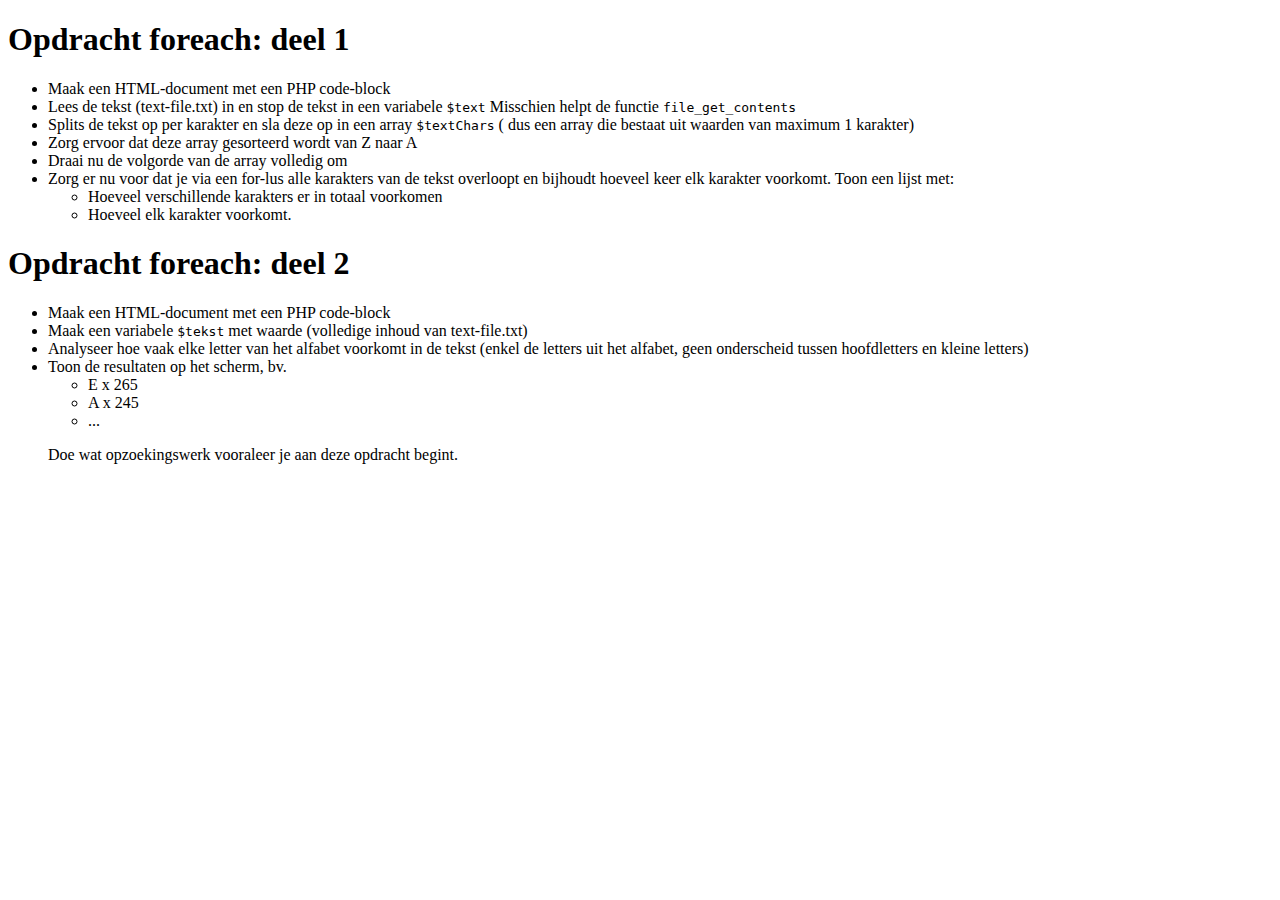
<file: Opdrachten/opdracht-looping-statements-foreach/opdracht-looping-statements-foreach.html>
<!doctype html>
<html>
    <head>
        <meta charset="utf-8">
        <meta name="viewport" content="width=device-width, initial-scale=1">
        <title>Opdracht foreach</title>
        <link rel="stylesheet" href="http://web-backend.local/css/global.css">
        <link rel="stylesheet" href="http://web-backend.local/css/facade.css">
        <link rel="stylesheet" href="http://web-backend.local/css/directory.css">
    </head>
    <body class="web-backend-opdracht">
        
        <section class="body">
        
            <h1>Opdracht foreach: deel 1</h1>

            <ul>
                <li>Maak een HTML-document met een PHP code-block</li> 

                <li>
                    Lees de tekst (text-file.txt) in en stop de tekst in een variabele <code>$text</code>
                    <span class="tip">Misschien helpt de functie <code>file_get_contents</code></span>
                </li>

                <li>Splits de tekst op per karakter en sla deze op in een array <code>$textChars</code> ( dus een array die bestaat uit waarden van maximum 1 karakter)</li>

                <li>Zorg ervoor dat deze array gesorteerd wordt van Z naar A</li>

                <li>Draai nu de volgorde van de array volledig om</li>

                <li>Zorg er nu voor dat je via een for-lus alle karakters van de tekst overloopt en bijhoudt hoeveel keer elk karakter voorkomt. Toon een lijst met:
                    <ul>
                        <li>Hoeveel verschillende karakters er in totaal voorkomen</li>
                        <li>Hoeveel elk karakter voorkomt.</li>
                    </ul>
                </li>
            </ul>

            <h1 class="extra">Opdracht foreach: deel 2</h1>

            <ul>
                <li>Maak een HTML-document met een PHP code-block</li> 

                <li>Maak een variabele <code>$tekst</code> met waarde (volledige inhoud van text-file.txt)</li>

                <li>Analyseer hoe vaak elke letter van het alfabet voorkomt in de tekst (enkel de letters uit het alfabet, geen onderscheid tussen hoofdletters en kleine letters)</li>

                <li>Toon de resultaten op het scherm, bv.
                    
                    <div class="facade-minimal" data-url="http://www.app.local/index.php">
                        
                        <ul>
                            <li>E x 265</li>
                            <li>A x 245</li>
                            <li>...</li>
                        </ul>

                    </div>
                    
                    <p class="tip">Doe wat opzoekingswerk vooraleer je aan deze opdracht begint.</p>
                </li>
            </ul> 

        </section>
      

    </body>
</html>
</file>
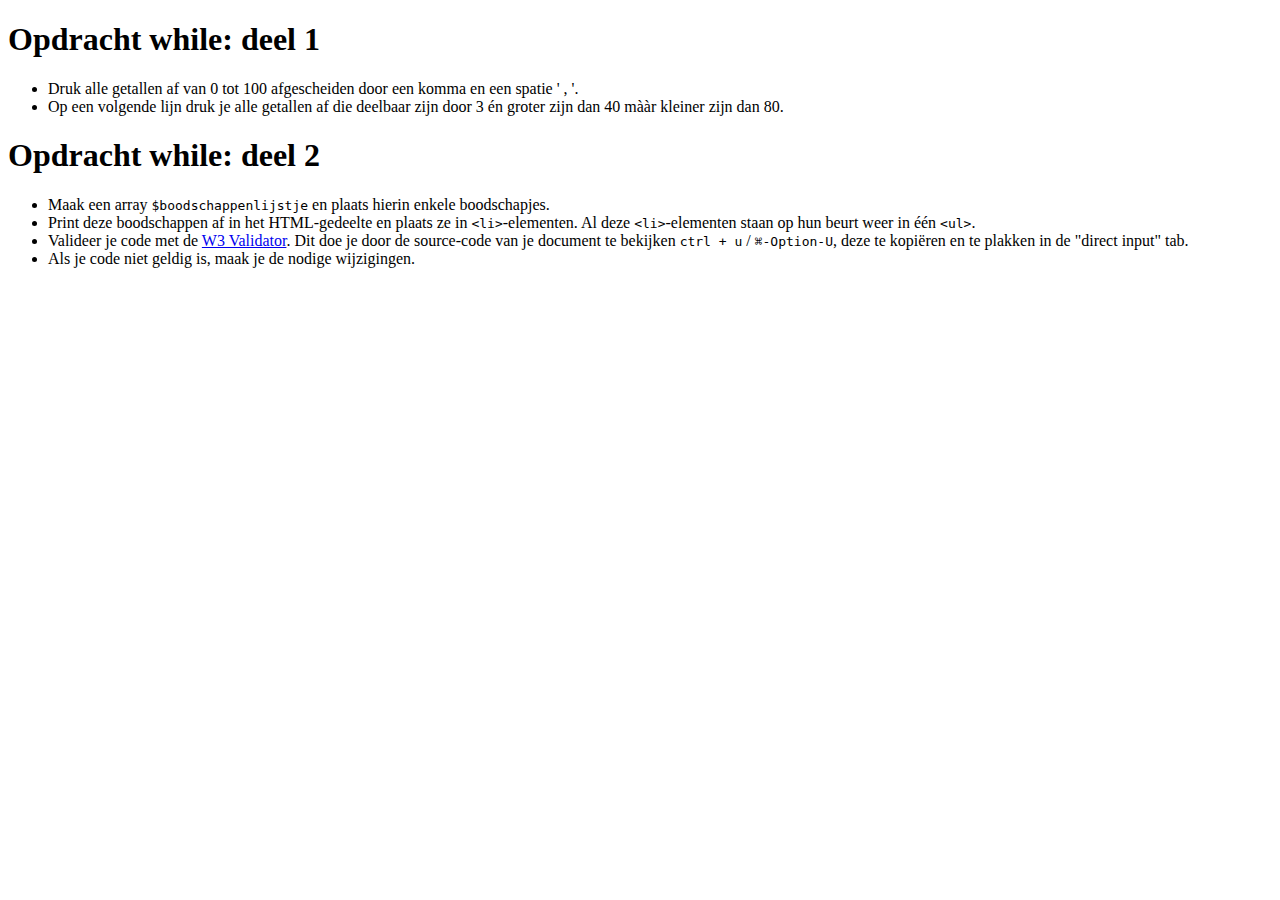
<file: Opdrachten/opdracht-looping-statements-while/opdracht-looping-statements-while.html>
<!doctype html>
<html>
    <head>
        <meta charset="utf-8">
        <meta name="viewport" content="width=device-width, initial-scale=1">
        <title>Opdracht while</title>
        <link rel="stylesheet" href="http://web-backend.local/css/global.css">
        <link rel="stylesheet" href="http://web-backend.local/css/facade.css">
        <link rel="stylesheet" href="http://web-backend.local/css/directory.css">
    </head>
    <body class="web-backend-opdracht">
        
        <section class="body">  
        
        <h1>Opdracht while: deel 1</h1>

        <ul>

            <li>Druk alle getallen af van 0 tot 100 afgescheiden door een komma en 
            een spatie ' , '.</li>

            <li>Op een volgende lijn druk je alle getallen af die deelbaar zijn door 3 én groter zijn dan 40 mààr kleiner zijn dan 80.</li>

        </ul>

        <h1>Opdracht while: deel 2</h1>

        <ul>
             <li>Maak een array <code>$boodschappenlijstje</code> en plaats hierin enkele boodschapjes.</li>

            <li>Print deze boodschappen af in het HTML-gedeelte en plaats ze in <code>&lt;li&gt;</code>-elementen. Al deze <code>&lt;li&gt;</code>-elementen staan op hun beurt weer in één <code>&lt;ul&gt;</code>.</li>

            <li>Valideer je code met de <a href="http://validator.w3.org/">W3 Validator</a>. Dit doe je door de source-code van je document te bekijken <kbd>ctrl + u</kbd> / <kbd>⌘-Option-U</kbd>, deze te kopiëren en te plakken in de "direct input" tab.</li>

            <li>Als je code niet geldig is, maak je de nodige wijzigingen.</li>
        </ul>

    </body>
</html>
</file>
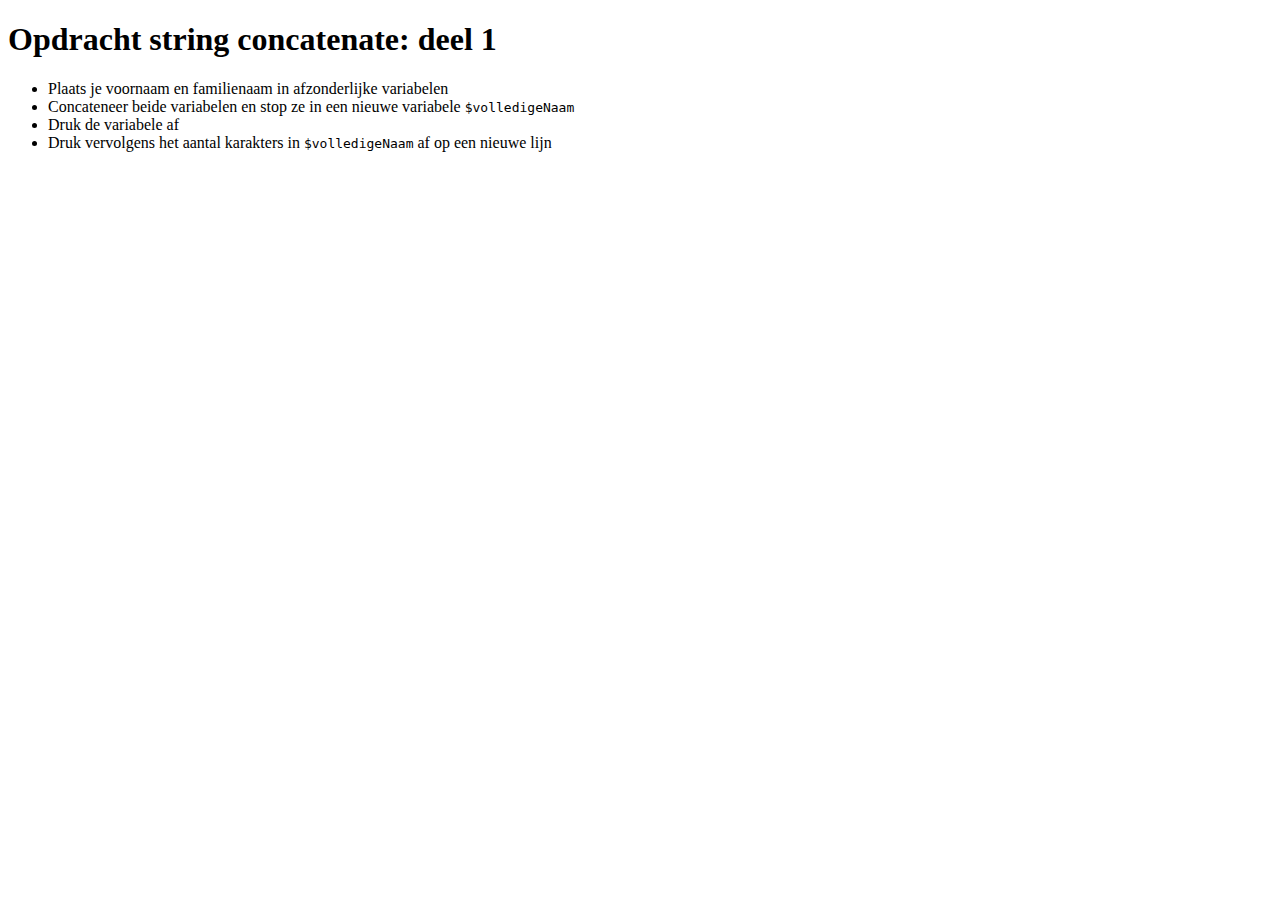
<file: Opdrachten/opdracht-string-concatenate/opdracht-concatenate.html>
<!doctype html>
<html>
    <head>
        <meta charset="utf-8">
        <meta name="viewport" content="width=device-width, initial-scale=1">
        <title>Opdracht string concatenate</title>
        <link rel="stylesheet" href="http://web-backend.local/css/global.css">
        <link rel="stylesheet" href="http://web-backend.local/css/facade.css">
        <link rel="stylesheet" href="http://web-backend.local/css/directory.css">
    </head>
    <body class="web-backend-opdracht">
        
        <section class="body">
        
    		<h1>Opdracht string concatenate: deel 1</h1>

    		<ul>
                <li>Plaats je voornaam en familienaam in afzonderlijke variabelen</li>
                <li>Concateneer beide variabelen en stop ze in een nieuwe variabele <code>$volledigeNaam</code></li>
                <li>Druk de variabele af</li>
                <li>Druk vervolgens het aantal karakters in <code>$volledigeNaam</code> af op een nieuwe lijn</li>
    		</ul>

        </section>

    </body>
</html>
</file>
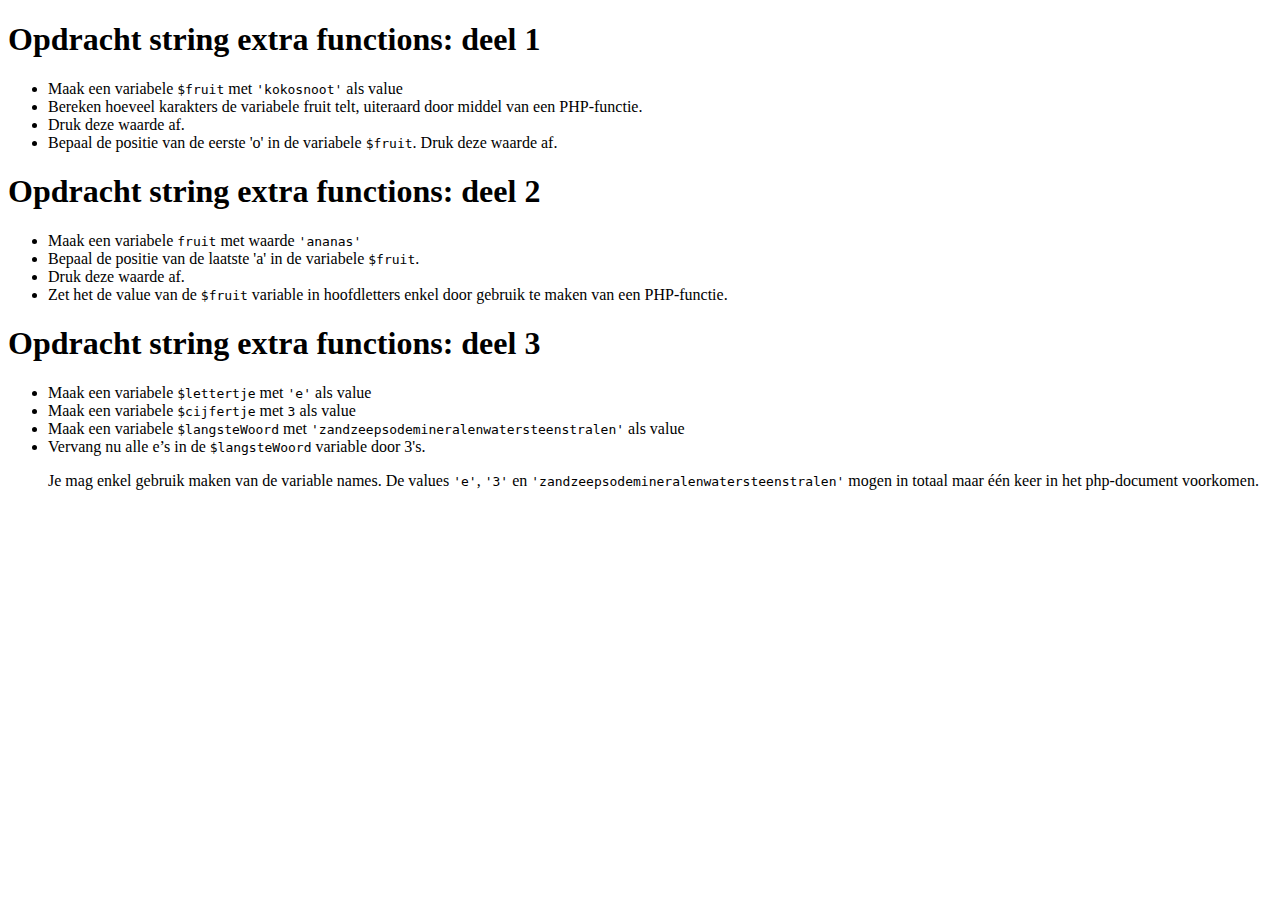
<file: Opdrachten/opdracht-string-extra-functions/opdracht-string-extra-functions.html>
<!doctype html>
<html>
    <head>
        <meta charset="utf-8">
        <meta name="viewport" content="width=device-width, initial-scale=1">
        <title>Opdracht string extra functions</title>
        <link rel="stylesheet" href="http://web-backend.local/css/global.css">
        <link rel="stylesheet" href="http://web-backend.local/css/facade.css">
        <link rel="stylesheet" href="http://web-backend.local/css/directory.css">
    </head>
    <body class="web-backend-opdracht">
        
        <section class="body">
        
            <h1>Opdracht string extra functions: deel 1</h1>

            <ul>
                <li>Maak een variabele <code>$fruit</code> met <code>'kokosnoot'</code> als value</li>
                <li>Bereken hoeveel karakters de variabele fruit telt, uiteraard door middel van een PHP-functie.</li>
                <li>Druk deze waarde af.</li>
                <li>Bepaal de positie van de eerste 'o' in de variabele <code>$fruit</code>. Druk deze waarde af.</li>
            </ul>
      
            <h1>Opdracht string extra functions: deel 2</h1>

            <ul>
                <li>Maak een variabele <code>fruit</code> met waarde <code>'ananas'</code></li>
                <li>Bepaal de positie van de laatste 'a' in de variabele <code>$fruit</code>.</li>
                <li>Druk deze waarde af.</li>
                <li>Zet het de value van de <code>$fruit</code> variable in hoofdletters enkel door gebruik te maken van een PHP-functie.</li>
            </ul>
      
    		<h1>Opdracht string extra functions: deel 3</h1>

    		<ul> 
                <li>Maak een variabele <code>$lettertje</code> met <code>'e'</code> als value</li>
                <li>Maak een variabele <code>$cijfertje</code> met <code>3</code> als value</li>
                <li>Maak een variabele <code>$langsteWoord</code> met <code>'zandzeepsodemineralenwatersteenstralen'</code> als value</li>
                <li>Vervang nu alle e’s in de <code>$langsteWoord</code> variable door 3's. 
                    <p class="remark">Je mag enkel gebruik maken van de variable names. De values  <code>'e'</code>, <code>'3'</code> en <code>'zandzeepsodemineralenwatersteenstralen'</code> mogen in totaal maar één keer in het php-document voorkomen.</p>
                </li>
    		</ul>

        </section>

    </body>
</html>
</file>
<file: Opdrachten/Include_require/view/css/index.css>
body {
    font-family: 'Open Sans', sans-serif;
    padding: 0;
    margin: 0;
    color: #4b4b4b;
    height: 700px;

}
#wrapper {

    width: 965px;
    
    
    margin: 20px 150px;
}

h1 {

    margin-top: 0;
    margin-bottom: 10px;
    margin-left: 10px;
    margin-right: 10px;
    
    height: 100%;
    border-bottom: 1px solid #9f9f9f;
    color: #2a2a2a;   
    
    width: 100%;
   
}

nav ul {
    list-style: none;                                                      
    padding: 0;
    background-color: black;
    height: 50px;
    margin: 0;
    
    
}
nav ul p {

    float: left;
    margin-left: 10px;
    color: white;
}
nav ul li {
    float: right;
    margin-right: 10px;
    
   
    margin-top: 12px;
    vertical-align: middle;
    
  
}
nav ul li a {
                                                             
    padding-top: 15px; 
    margin: 15px 20px;
    color: white;
    text-decoration: none;  
    border-bottom: 1px solid white;
}

.artikel {
    width: 250px;
    padding: 15px;
    margin: 20px;
    background-color: lightgrey;
    float: left;
}
.artikel h2 {
    margin-top: 0;
    margin-bottom: 10px;
    height: 100%;
    border-bottom: 1px solid #9f9f9f;
    color: #2a2a2a;    
}
footer p{

    background-color: #5FC8D1;
    color: white;
    text-align: center;
    margin-top: 5px;
    margin-bottom: 0;
    
    height: 30px;
    width: 100%;

}
footer {

    margin-top: 535px;
    height: 30px;
    margin-bottom: 0;
    bottom: 800px;

}
/* nav li a:hover, nav li.active a {                                          
    background-color: white;
    color: black;
    border: 1px black solid;
}*/

/* Clearfix */
.cfx::before, .cfx::after {
    display: table;
    content: "";
    line-height: 0;
}
.cfx::after {
    clear: both;
}
</file>
